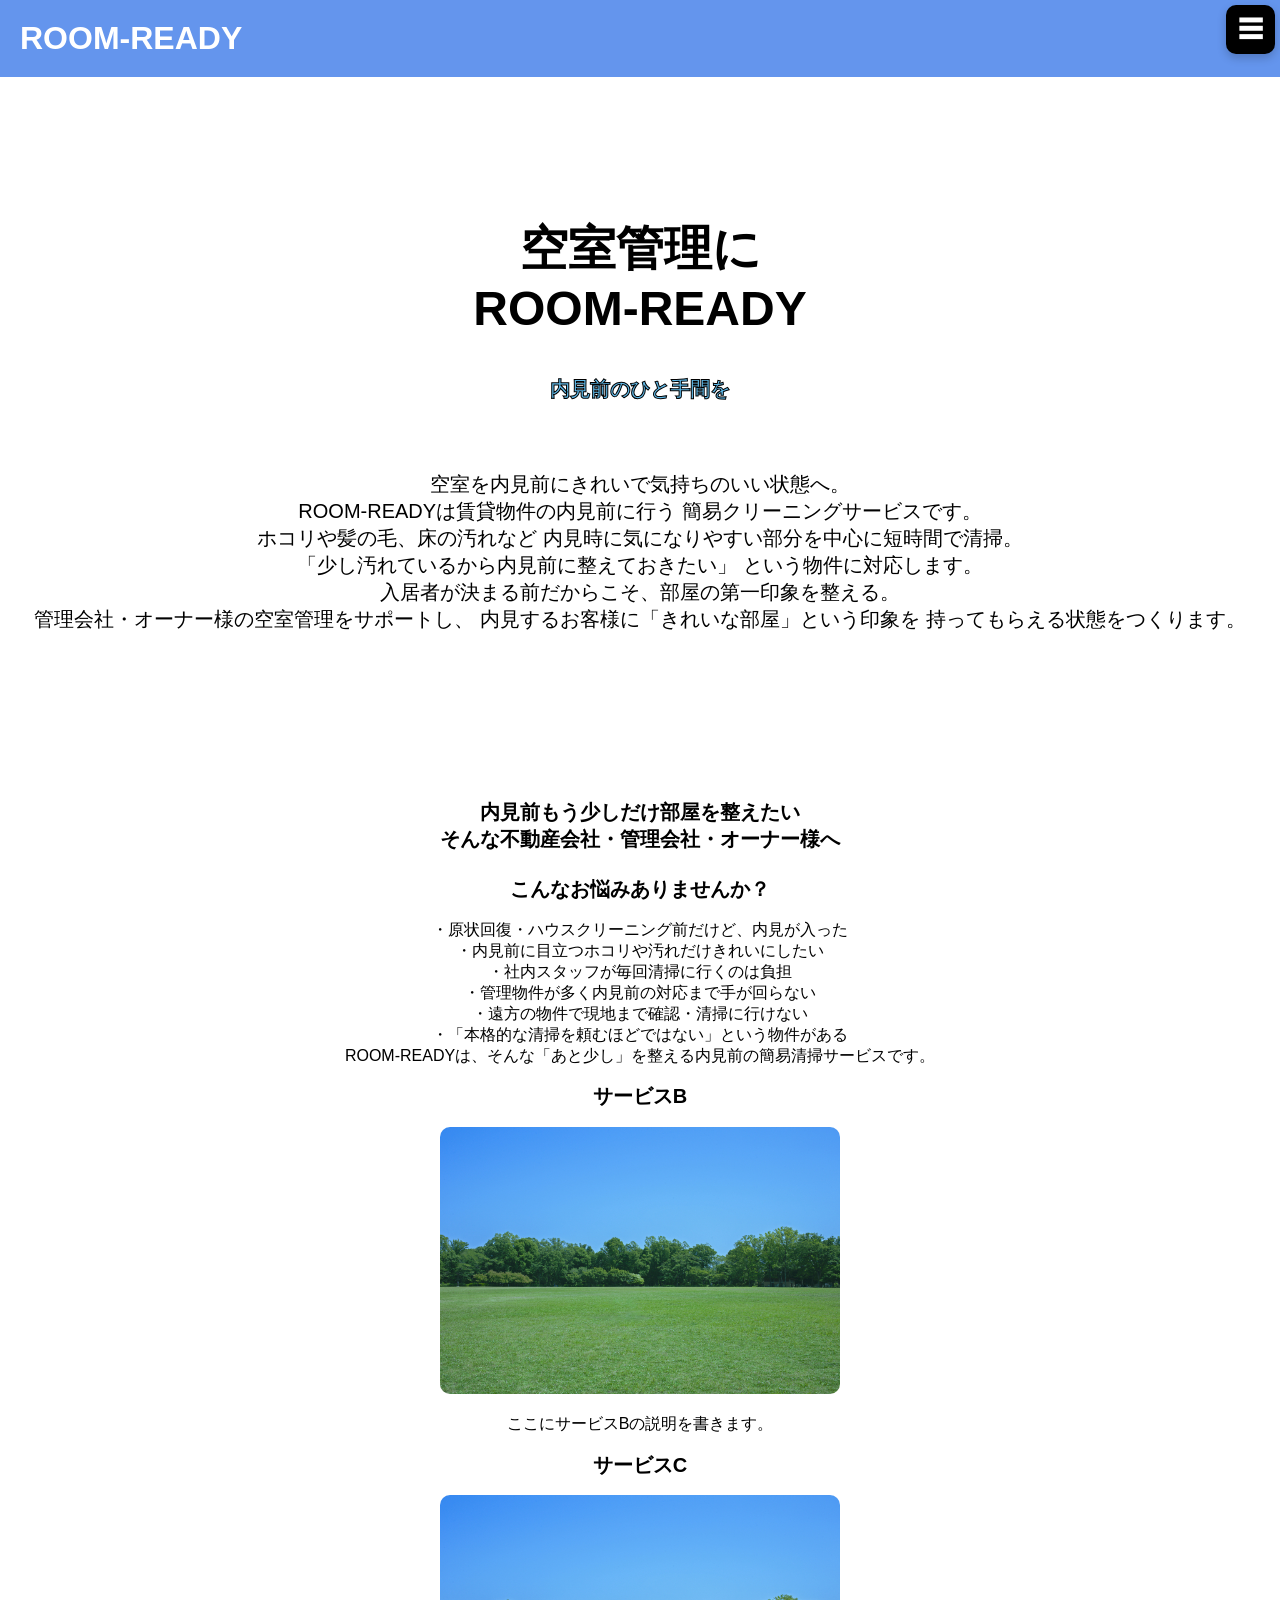
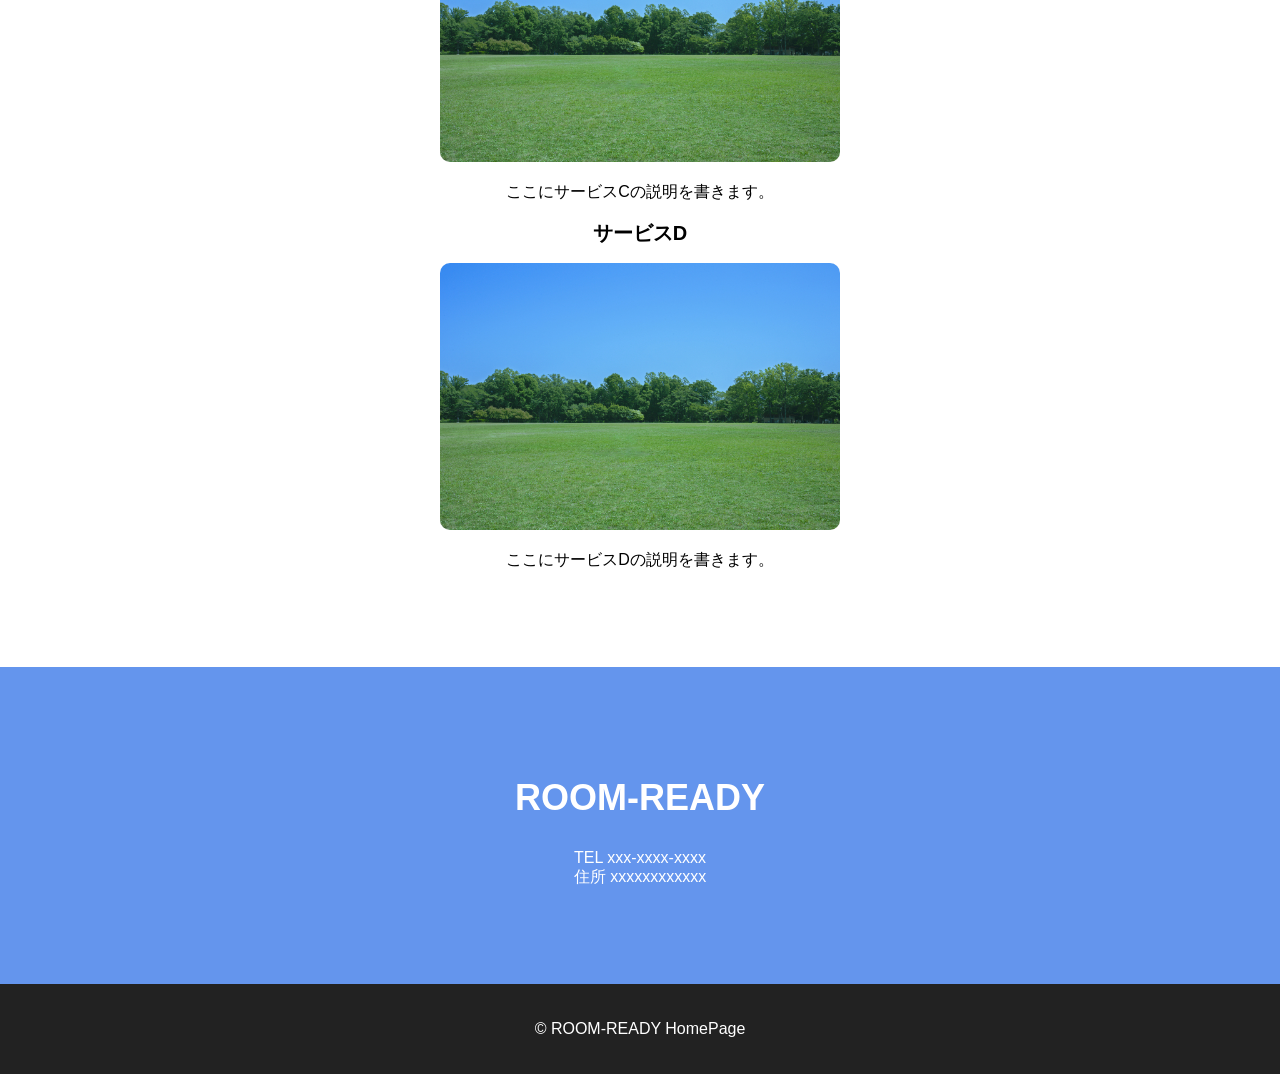
<file: index.html>
<!DOCTYPE html>
<html lang="ja">

<head>
    <meta charset="UTF-8">
    <meta name="viewport" content="width=device-width, initial-scale=1.0">

    <!-- Font Awesome -->
    <link rel="stylesheet" href="https://cdnjs.cloudflare.com/ajax/libs/font-awesome/6.5.2/css/all.min.css">

    <title>ROOM-READY</title>

    <link rel="stylesheet" href="style.css">
</head>

<body>

    <!-- お問い合わせ選択画面 -->
    <div id="contactModal" class="contact-modal">
        <div class="contact-box">

            <button class="close-btn" onclick="closeContact()">×</button>

            <h2>お問い合わせ</h2>

            <p>お問い合わせ方法を選択してください</p>

            <a href="tel:09012345678" class="contact-option phone">
                <i class="fa-solid fa-phone"></i>
                電話で問い合わせ
            </a>

            <a href="https://lin.ee/S4gsgub" target="_blank" class="contact-option line">
                💬 公式LINEで問い合わせ
            </a>

        </div>
    </div>


    <!-- 固定メニューボタン -->
    <div class="fixed-menu">

        <a href="#" onclick="openMenu(); return false;">
            <span class="menu-icon">☰</span><br>
        </a>

    </div>


    <!-- ヘッダー -->
    <header>
        <h1>ROOM-READY</h1>
    </header>


    <main>

        <!-- キャッチコピー -->
        <section id="hero">

            <h2>
                空室管理に<br>
                ROOM-READY
            </h2>

            <p class="hero-subtitle">
                内見前のひと手間を
            </p>

            <br>

            <p>
                空室を内見前にきれいで気持ちのいい状態へ。<br>

                ROOM-READYは賃貸物件の内見前に行う
                簡易クリーニングサービスです。<br>

                ホコリや髪の毛、床の汚れなど
                内見時に気になりやすい部分を中心に短時間で清掃。<br>

                「少し汚れているから内見前に整えておきたい」
                という物件に対応します。<br>

                入居者が決まる前だからこそ、部屋の第一印象を整える。<br>

                管理会社・オーナー様の空室管理をサポートし、
                内見するお客様に「きれいな部屋」という印象を
                持ってもらえる状態をつくります。
            </p>

        </section>


        <!-- サービス -->
        <section id="features">

            <h2>内見前もう少しだけ部屋を整えたい<br>
                そんな不動産会社・管理会社・オーナー様へ<br><br>
                こんなお悩みありませんか？</h2>

            <p>
                ・原状回復・ハウスクリーニング前だけど、内見が入った<br>
                ・内見前に目立つホコリや汚れだけきれいにしたい<br>
                ・社内スタッフが毎回清掃に行くのは負担<br>
                ・管理物件が多く内見前の対応まで手が回らない<br>
                ・遠方の物件で現地まで確認・清掃に行けない<br>
                ・「本格的な清掃を頼むほどではない」という物件がある<br>

                ROOM-READYは、そんな「あと少し」を整える内見前の簡易清掃サービスです。
            </p>

            <!-- <a href="service-a.html" class="detail-button">
                サービスAの詳細を見る
            </a> -->


            <h2>サービスB</h2>

            <div class="about-image">
                <img src="images/34766263_s.jpg" alt="サービスBの画像">
            </div>

            <p>
                ここにサービスBの説明を書きます。
            </p>


            <h2>サービスC</h2>

            <div class="about-image">
                <img src="images/34766263_s.jpg" alt="サービスCの画像">
            </div>

            <p>
                ここにサービスCの説明を書きます。
            </p>


            <h2>サービスD</h2>

            <div class="about-image">
                <img src="images/34766263_s.jpg" alt="サービスDの画像">
            </div>

            <p>
                ここにサービスDの説明を書きます。
            </p>

        </section>


        <!-- お問い合わせ・会社情報 -->
        <section id="contact">

            <h2>ROOM-READY</h2>

            <p>
                TEL xxx-xxxx-xxxx<br>
                住所 xxxxxxxxxxxx
            </p>

        </section>

    </main>


    <!-- フッター -->
    <footer>
        <p>© ROOM-READY HomePage</p>
    </footer>


    <!-- メニュー欄 -->
    <div id="menuPanel" class="menu-panel">

        <button class="menu-close" onclick="closeMenu()">×</button>

        <h2>メニュー</h2>

        <a href="index.html">
            ホーム
        </a>

        <a href="#features" onclick="closeMenu();">
            サービス
        </a>

        <a href="estimate.html">
            料金プラン
        </a>

        <a href="#" onclick="openContact(); closeMenu(); return false;">
            お問い合わせ
        </a>

    </div>


    <script src="script.js"></script>

</body>

</html>
</file>
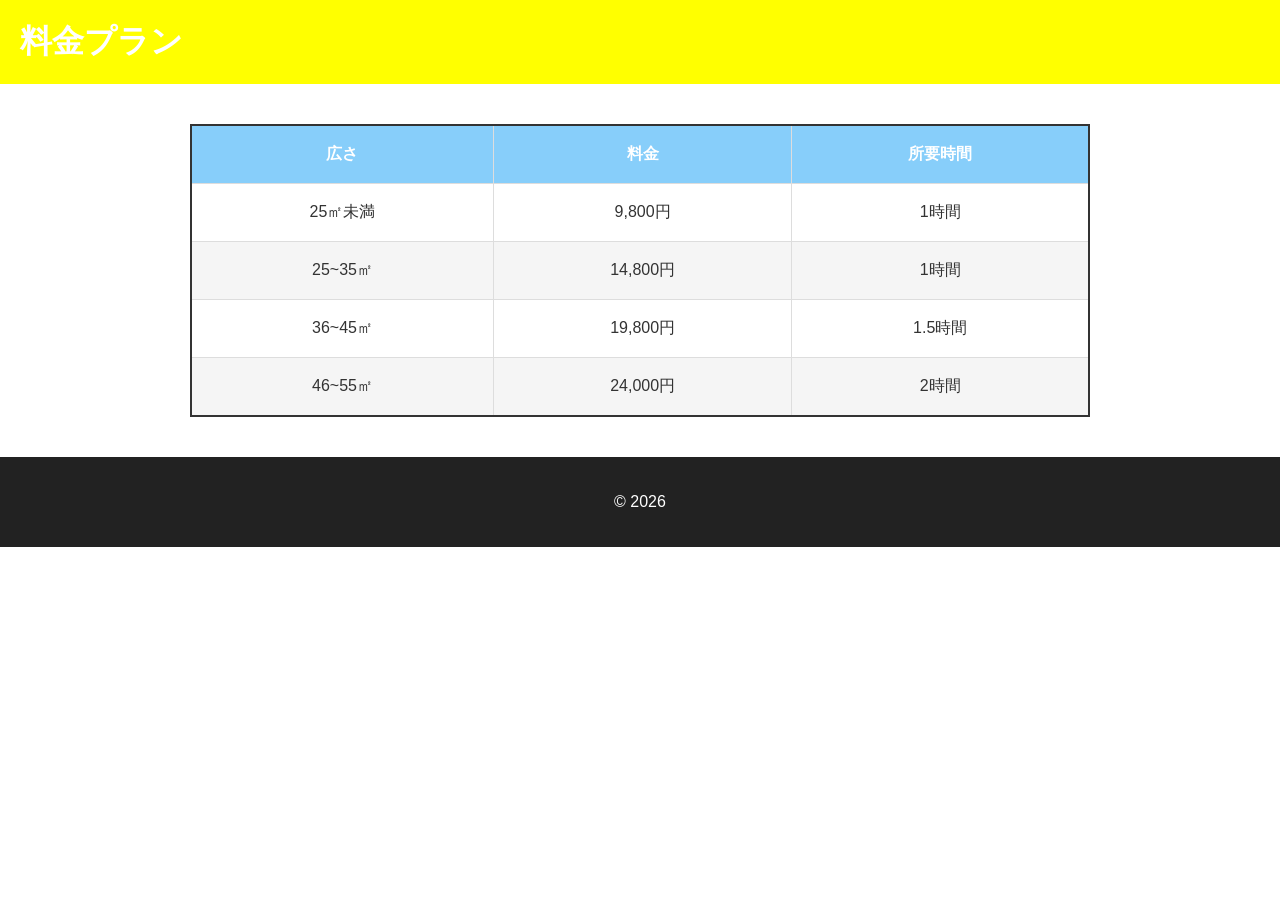
<file: estimate.html>
<!DOCTYPE html>
<html lang="ja">

<head>
    <meta charset="UTF-8">
    <meta name="viewport" content="width=device-width, initial-scale=1.0">
    <title>料金プラン</title>
    <link rel="stylesheet" href="style.css">
</head>

<body>

    <header class="estimate-header">
        <h1>料金プラン</h1>
    </header>

    <main>

        <section id="estimate">

            <div class="price-table-wrapper">

                <table class="price-table">

                    <thead>
                        <tr>
                            <th>広さ</th>
                            <th>料金</th>
                            <th>所要時間</th>
                        </tr>
                    </thead>

                    <tbody>
                        <tr>
                            <td>25㎡未満</td>
                            <td>9,800円</td>
                            <td>1時間</td>

                        </tr>

                        <tr>
                            <td>25~35㎡</td>
                            <td>14,800円</td>
                            <td>1時間</td>
                        </tr>

                        <tr>
                            <td>36~45㎡</td>
                            <td>19,800円</td>
                            <td>1.5時間</td>
                        </tr>

                        <tr>
                            <td>46~55㎡</td>
                            <td>24,000円</td>
                            <td>2時間</td>
                        </tr>

                        <!-- ここに追加を書く -->


                    </tbody>

                </table>

            </div>

        </section>
    </main>

    <footer>
        <p>© 2026</p>
    </footer>

</body>

</html>
</file>
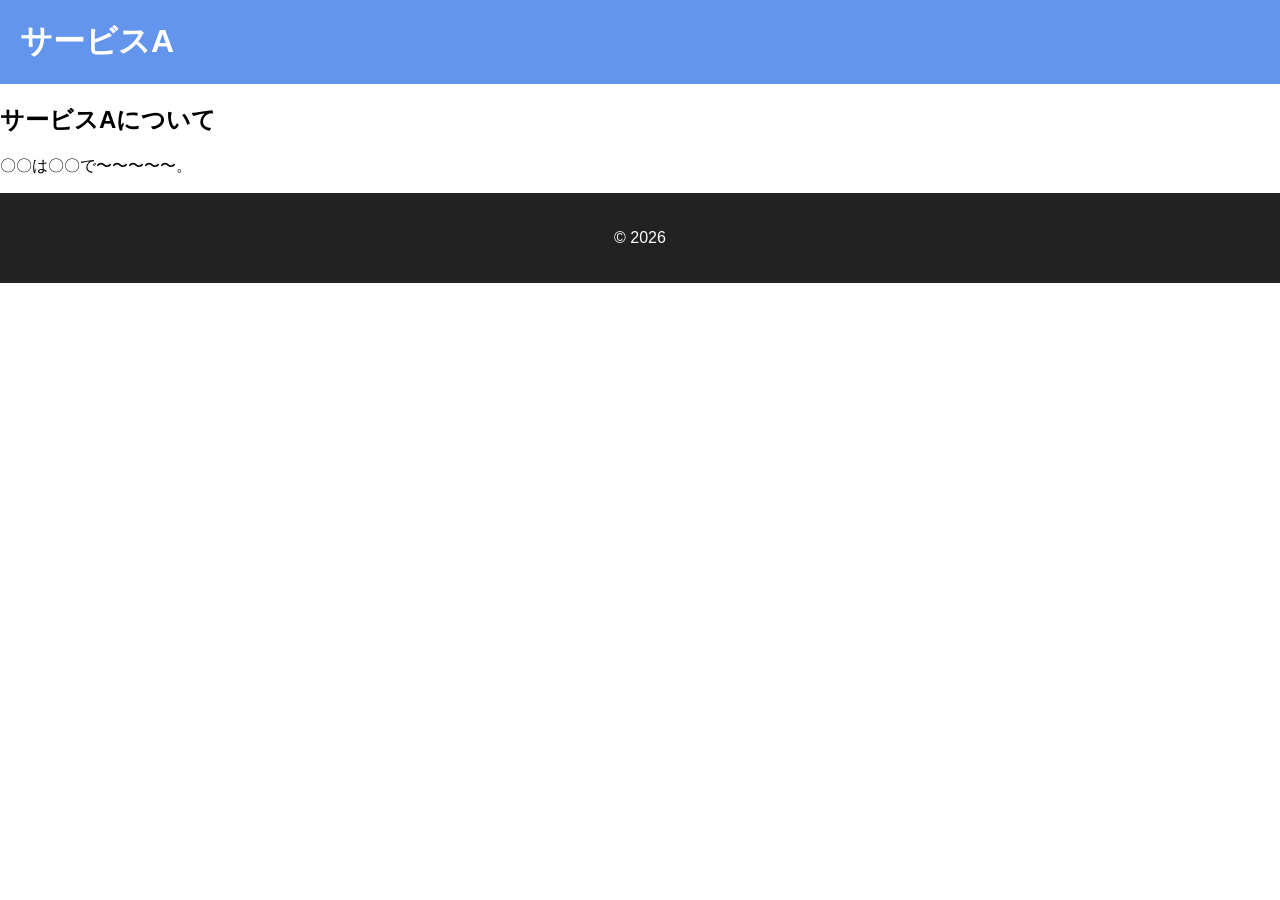
<file: service-a.html>
<!DOCTYPE html>
<html lang="ja">

<head>
    <meta charset="UTF-8">
    <meta name="viewport" content="width=device-width, initial-scale=1.0">
    <title>サービスA</title>
    <link rel="stylesheet" href="style.css">
</head>

<body>

    <header>
        <h1>サービスA</h1>
    </header>

    <main>

        <section id="service-a">
            <h2>サービスAについて</h2>

            <p>
                〇〇は〇〇で〜〜〜〜〜。
            </p>


        </section>

    </main>

    <footer>
        <p>© 2026</p>
    </footer>

</body>

</html>
</file>
<file: style.css>
body {
    margin: 0;
    font-family: Arial, sans-serif;
}

header {
    background: #6495ed;
    color: white;
    padding: 20px;
}

header h1 {
    margin: 0;
}

#hero {
    text-align: center;
    padding: 100px 20px;
    background: #ffffff;
}

#hero h2 {
    font-size: 48px;
}

#hero p {
    font-size: 20px;
}

/* キャッチコピーのサブタイトル */
.hero-subtitle {
    font-size: 28px;
    font-weight: bold;
    color: #5fb9e8;

    -webkit-text-stroke: 1px black;

    margin-top: 20px;
    margin-bottom: 30px;
}


button {
    padding: 12px 24px;
    font-size: 18px;
    cursor: pointer;
}





#features {
    padding: 30px 20px 80px;
    text-align: center;
}

.feature {
    background: white;
    border: 1px solid #ddd;
    border-radius: 10px;
    padding: 20px;
    margin: 20px auto;
    max-width: 600px;
}




.feature-container {
    display: flex;
    justify-content: center;
    gap: 20px;
    flex-wrap: wrap;
}

.feature {
    width: 300px;
    background: white;
    border: 1px solid #ddd;
    border-radius: 10px;
    padding: 20px;
}

#features h2 {
    font-size: 20px;
}



#about {
    display: flex;
    justify-content: center;
    align-items: center;
    gap: 50px;

    padding: 80px 20px;
}

.about-image img {
    width: 400px;
    border-radius: 10px;
}

.about-text {
    max-width: 500px;
}




#contact {
    text-align: center;
    padding: 80px 20px;
    background: #6495ed;
    color: white;
}

#contact h2 {
    font-size: 36px;
}

#contact button {
    background: #4CAF50;
    color: white;
    border-radius: 30px;
    border: none;
    padding: 15px 40px;
}




footer {
    text-align: center;
    padding: 20px;
    background: #222;
    color: white;
}




@media (max-width: 768px) {

    /* ヘッダー */
    header {
        text-align: center;
    }


    /* ヒーロー */
    #hero {
        padding: 60px 20px;
    }

    #hero h2 {
        font-size: 32px;
    }

    #hero p {
        font-size: 16px;
    }


    /* 特徴 */
    .feature-container {
        flex-direction: column;
        align-items: center;
    }


    /* サービス紹介 */
    #about {
        flex-direction: column;
        text-align: center;
    }

    .about-image img {
        width: 90%;
    }


    /* ボタン */
    button {
        width: 90%;
    }

}

/*サービス詳細*/
.detail-button {
    display: inline-block;

    margin-top: 20px;
    padding: 12px 30px;

    background: #87cefa;
    color: white;

    text-decoration: none;
    font-weight: bold;

    border-radius: 8px;

    transition: 0.3s;
}

.detail-button:hover {
    background: #5fb9e8;
}


/* スクロールしても付いてくる固定メニュー */
.fixed-menu {
    position: fixed;
    top: 5px;
    right: 5px;
    z-index: 1000;
}

.fixed-menu a {
    display: block;
    padding: 8px 12px;

    background: #000000;
    color: white;
    text-decoration: none;

    border-radius: 10px;
    box-shadow: 0 4px 10px rgba(0, 0, 0, 0.2);

    font-weight: bold;
    text-align: center;

    transition: 0.3s;

}

.menu-icon {
    font-size: 25px;
}

.fixed-menu a:hover {
    background: #164c69;
}


/* お問い合わせポップアップ */
.contact-modal {
    display: none;

    position: fixed;
    top: 0;
    left: 0;
    width: 100%;
    height: 100%;

    background: rgba(0, 0, 0, 0.5);

    justify-content: center;
    align-items: center;

    z-index: 2000;
}

/* 中央のボックス */
.contact-box {
    position: relative;

    background: white;
    width: 90%;
    max-width: 400px;

    padding: 30px;
    border-radius: 15px;

    text-align: center;
    box-sizing: border-box;
}

.contact-box h2 {
    margin-top: 0;
}

/* 閉じるボタン */
.close-btn {
    position: absolute;

    top: 10px;
    right: 15px;

    border: none;
    background: none;

    font-size: 28px;
    cursor: pointer;
}

@media (max-width: 768px) {
    .close-btn {
        top: 5px;
        right: -130px;
    }

    .contact-box h2 {
        margin-top: 20px;
    }
}

/* 電話・LINEボタン */
.contact-option {
    display: block;

    margin: 15px 0;
    padding: 15px;

    border-radius: 10px;

    color: white;
    text-decoration: none;

    font-weight: bold;
}

/* 電話 */
.phone {
    background: #555;
}

/* LINE */
.line {
    background: #06c755;
}

/* メニュー欄 */
.menu-panel {
    position: fixed;

    top: 0;
    right: -350px;

    width: 300px;
    height: 100vh;

    background: white;

    box-shadow: -5px 0 15px rgba(0, 0, 0, 0.2);

    z-index: 3000;

    padding: 70px 25px 25px;

    box-sizing: border-box;

    transition: right 0.3s ease;
}

/* メニューを開いた状態 */
.menu-panel.open {
    right: 0;
}

/* メニュータイトル */
.menu-panel h2 {
    text-align: center;
    margin-bottom: 30px;
}

/* メニュー項目 */
.menu-panel a {
    display: block;

    padding: 18px 10px;
    margin-bottom: 10px;

    color: #333;
    text-decoration: none;

    font-weight: bold;
    font-size: 18px;

    border-bottom: 1px solid #ddd;
}

/* マウスを乗せたとき */
.menu-panel a:hover {
    background: #f5f5f5;
}

/* 閉じるボタン */
.menu-close {
    position: absolute;

    top: 15px;
    right: 15px;

    border: none;
    background: none;

    font-size: 32px;

    cursor: pointer;
}

/* スマホ用 */
@media (max-width: 768px) {

    .menu-panel {
        width: 85%;

        padding: 60px 20px 20px;
    }

    .menu-panel h2 {
        font-size: 24px;
        margin-bottom: 20px;
    }

    .menu-panel a {
        padding: 15px 10px;
        font-size: 16px;
    }

    .menu-close {
        top: 5px;
        right: 5px;
        font-size: 30px;
    }

}

/* 料金表 */
.estimate-header {
    background: #ffff00;
    color: white;
    padding: 20px;
}

.price-table-wrapper {
    width: 90%;
    max-width: 900px;
    margin: 40px auto;
    overflow-x: auto;
}

.price-table {
    width: 100%;
    border-collapse: collapse;
    background: white;
    border: 2px solid #333;
}

.price-table th,
.price-table td {
    border: 1px solid #ddd;
    padding: 18px;
    text-align: center;
}

.price-table th {
    background: #87cefa;
    color: white;
    font-weight: bold;
}

.price-table td {
    color: #333;
}

.price-table tr:nth-child(even) {
    background: #f5f5f5;
}

/* 料金スマホ */
@media (max-width: 768px) {

    .price-table th,
    .price-table td {
        padding: 12px 8px;
        font-size: 14px;
    }

}
</file>
